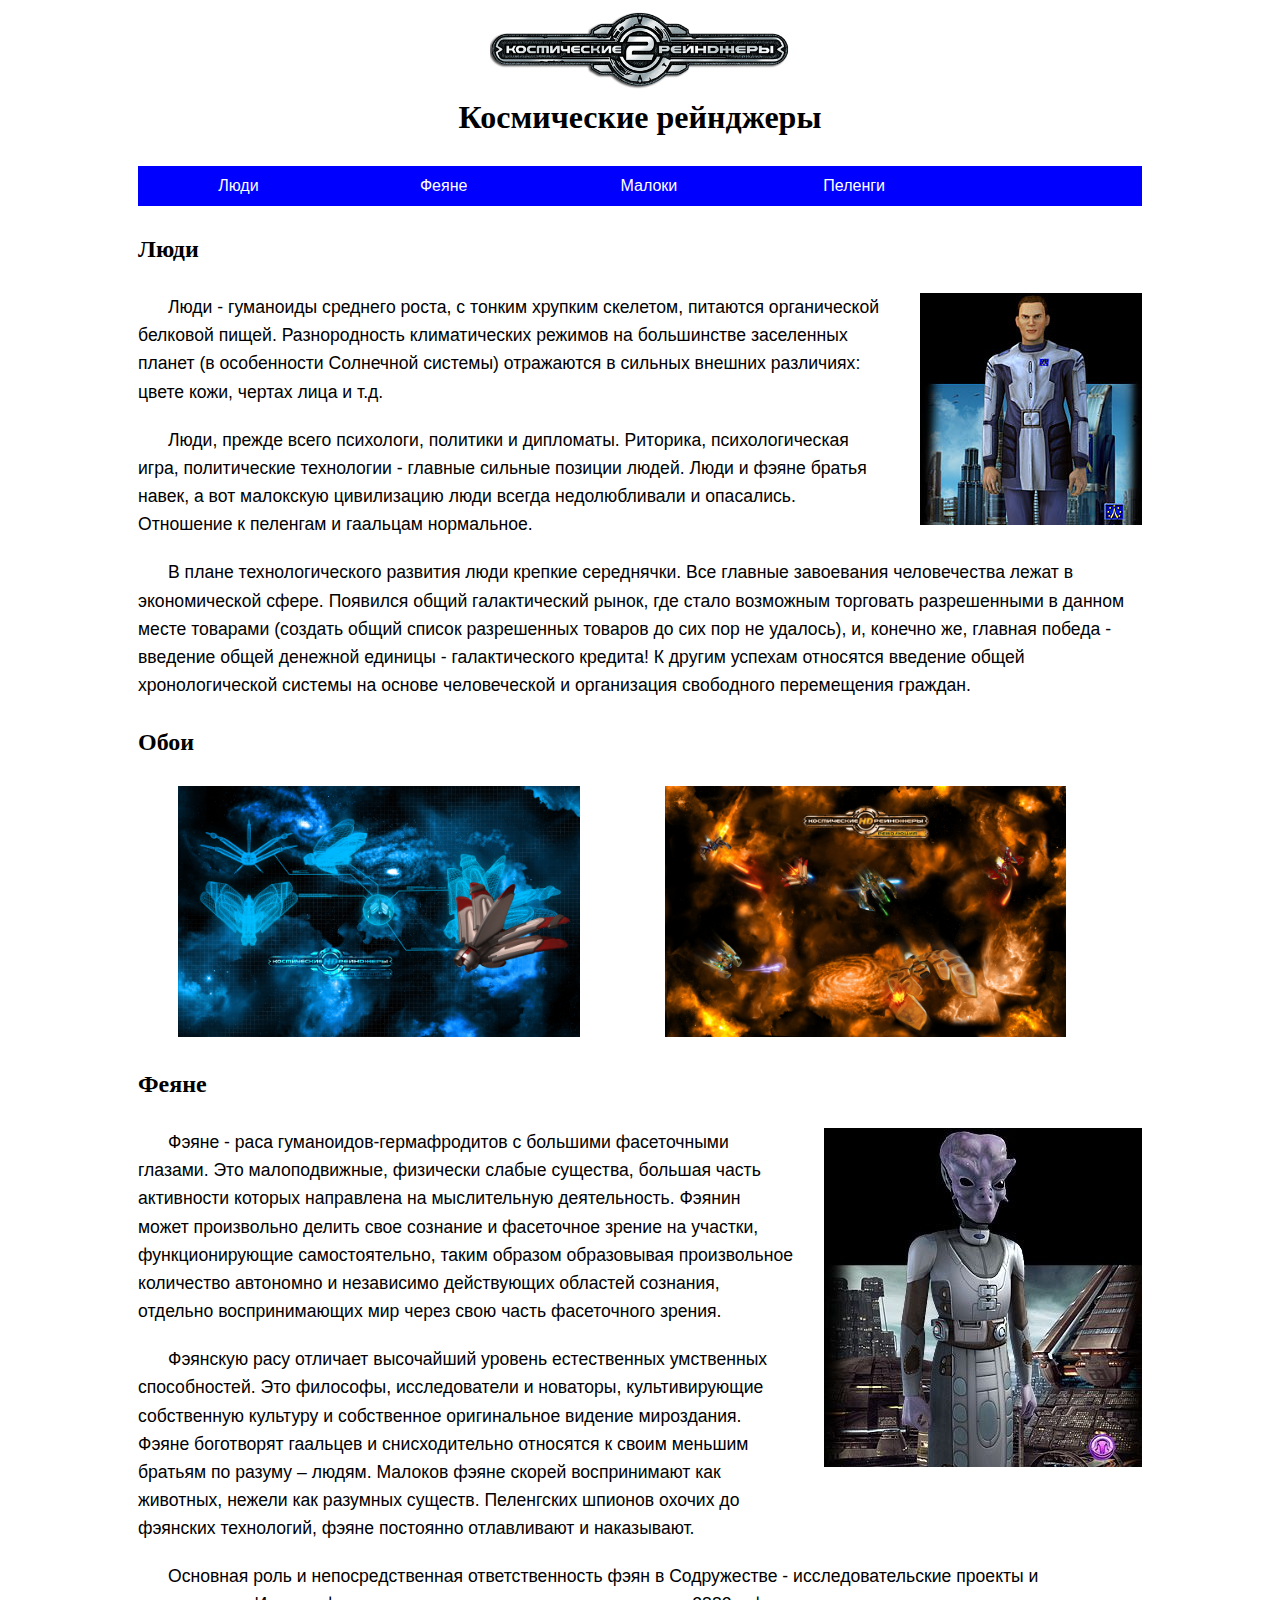
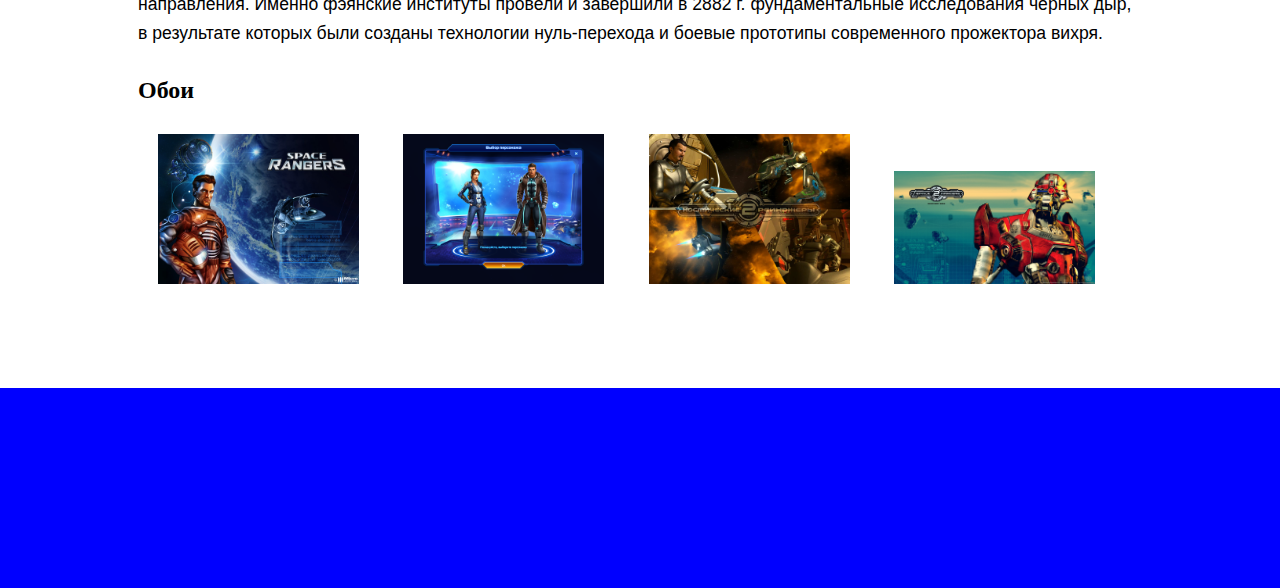
<file: task_4_1/index.html>
<!DOCTYPE html>
<html lang="ru">
<head>
	<meta charset="UTF-8">
	<title>Космические рейнджеры</title>
	<link rel="stylesheet" href="css/css.css">
	<meta name="viewport" content="width=device-width, initial-scale=1.0">
</head>
<body>
<div class="wrap">
	<div class="header">
		<img src="images/logo.png" alt="" id="logo">
		<h1 id="site-title">Космические рейнджеры</h1>
	</div>
	<div class="nav">
		<ul>
			<li>Люди</li>
			<li>Феяне</li>
			<li>Малоки</li>
			<li>Пеленги</li>
		</ul>
	</div>
	<div class="main">
		<h2>Люди</h2>
		<img src="images/races_human.jpg" alt="" class="simple">
		<p>Люди - гуманоиды среднего роста, с тонким хрупким скелетом, питаются органической белковой пищей. Разнородность климатических режимов на большинстве заселенных планет (в особенности Солнечной системы) отражаются в сильных внешних различиях: цвете кожи, чертах лица и т.д.</p>
		<p>Люди, прежде всего психологи, политики и дипломаты. Риторика, психологическая игра, политические технологии - главные сильные позиции людей. Люди и фэяне братья навек, а вот малокскую цивилизацию люди всегда недолюбливали и опасались. Отношение к пеленгам и гаальцам нормальное.</p>
		<p>В плане технологического развития люди крепкие середнячки. Все главные завоевания человечества лежат в экономической сфере. Появился общий галактический рынок, где стало возможным торговать разрешенными в данном месте товарами (создать общий список разрешенных товаров до сих пор не удалось), и, конечно же, главная победа - введение общей денежной единицы - галактического кредита! К другим успехам относятся введение общей хронологической системы на основе человеческой и организация свободного перемещения граждан.</p>
		<h2>Обои</h2>
		<img src="images/wall02_16x10_ru.jpg" alt="" class="wall">
		<img src="images/wall03_16x10_ru.jpg" alt="" class="wall">
		
		<h2>Феяне</h2>
		<img src="images/races_fei.jpg" alt="" class="simple">
		<p>Фэяне - раса гуманоидов-гермафродитов с большими фасеточными глазами. Это малоподвижные, физически слабые существа, большая часть активности которых направлена на мыслительную деятельность. Фэянин может произвольно делить свое сознание и фасеточное зрение на участки, функционирующие самостоятельно, таким образом образовывая произвольное количество автономно и независимо действующих областей сознания, отдельно воспринимающих мир через свою часть фасеточного зрения.</p>
		<p>Фэянскую расу отличает высочайший уровень естественных умственных способностей. Это философы, исследователи и новаторы, культивирующие собственную культуру и собственное оригинальное видение мироздания. Фэяне боготворят гаальцев и снисходительно относятся к своим меньшим братьям по разуму – людям. Малоков фэяне скорей воспринимают как животных, нежели как разумных существ. Пеленгских шпионов охочих до фэянских технологий, фэяне постоянно отлавливают и наказывают.</p>
		<p>Основная роль и непосредственная ответственность фэян в Содружестве - исследовательские проекты и направления. Именно фэянские институты провели и завершили в 2882 г. фундаментальные исследования черных дыр, в результате которых были созданы технологии нуль-перехода и боевые прототипы современного прожектора вихря.</p>	
		
		<h2>Обои</h2>
		<img src="images/12010177495.jpg" alt="" class="wall4">
		<img src="images/r1.png" alt="" class="wall4">
		<img src="images/Judge_HaMMer.jpg" alt="" class="wall4">
		<img src="images/index.jpeg" alt="" class="wall4">
	</div><!--.main-->
</div><!--.wrap-->	
	<div class="footer"></div>
</body>
</html>
</file>
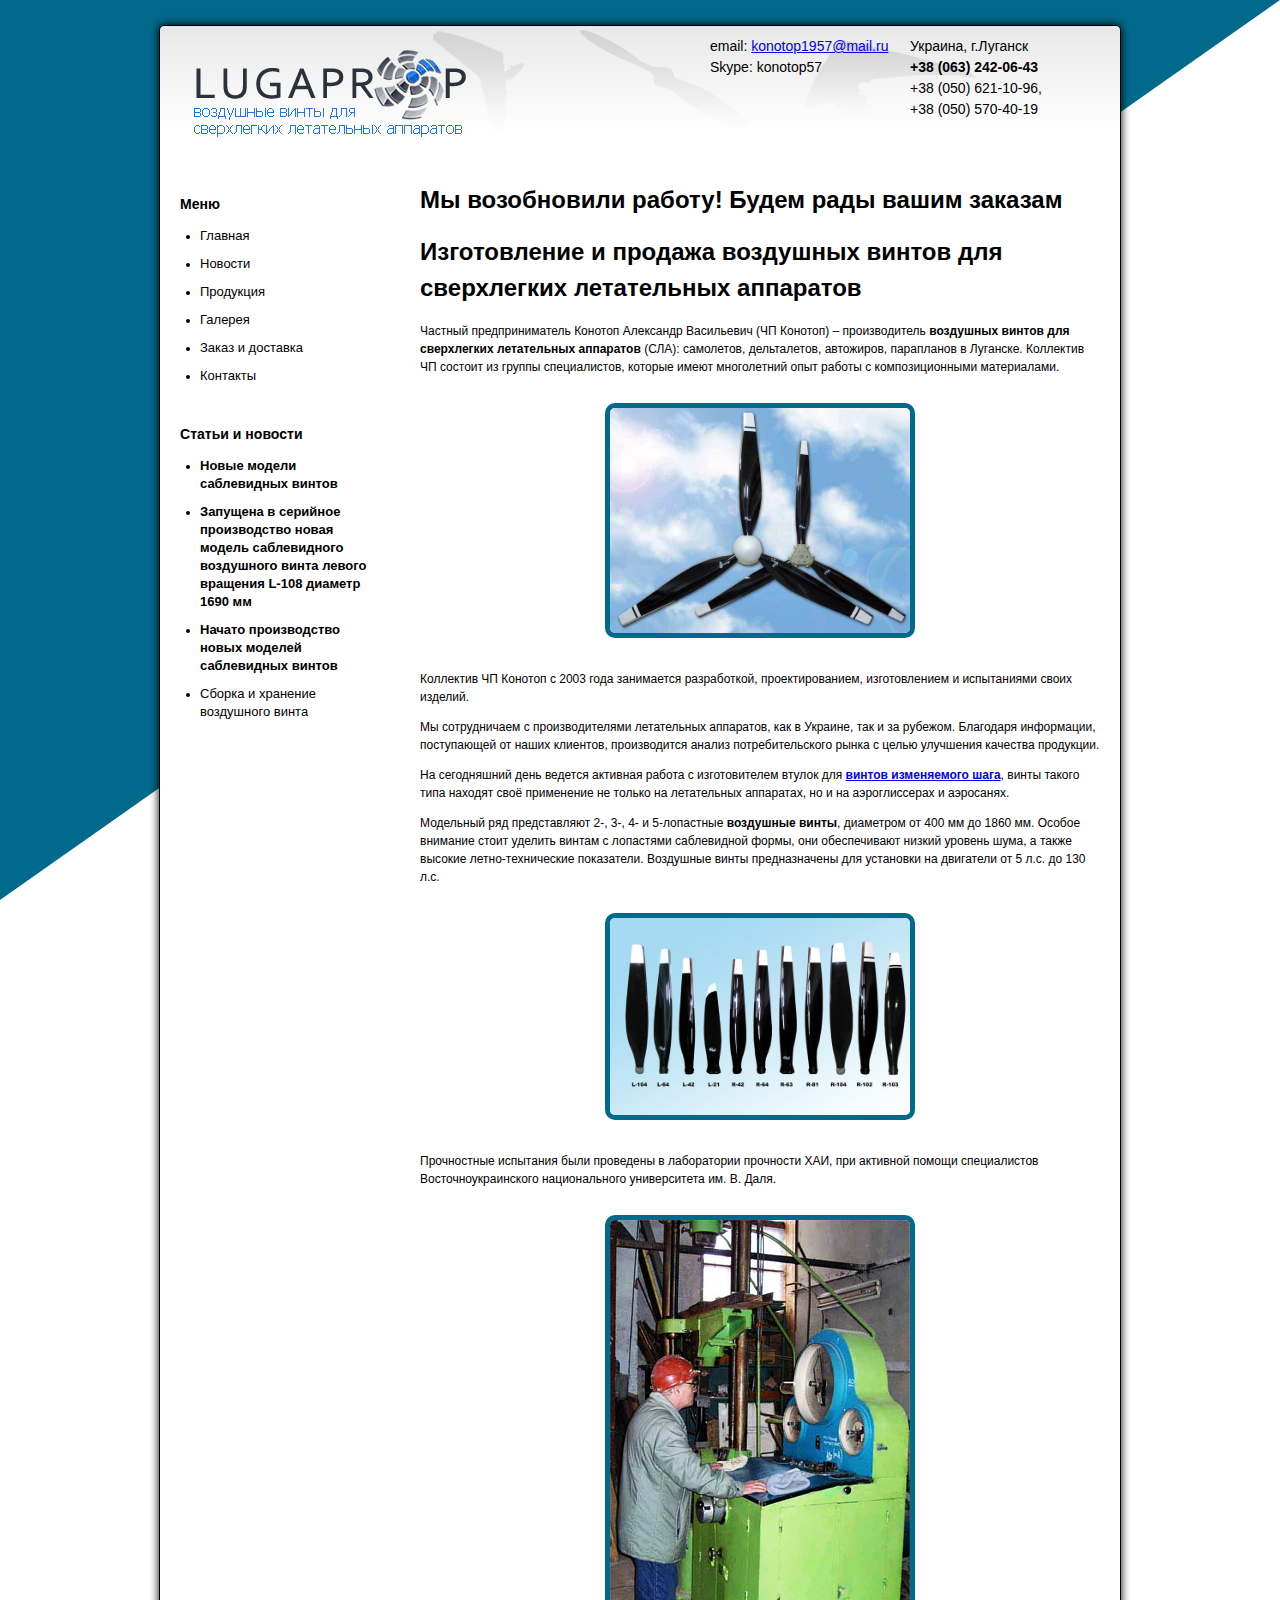
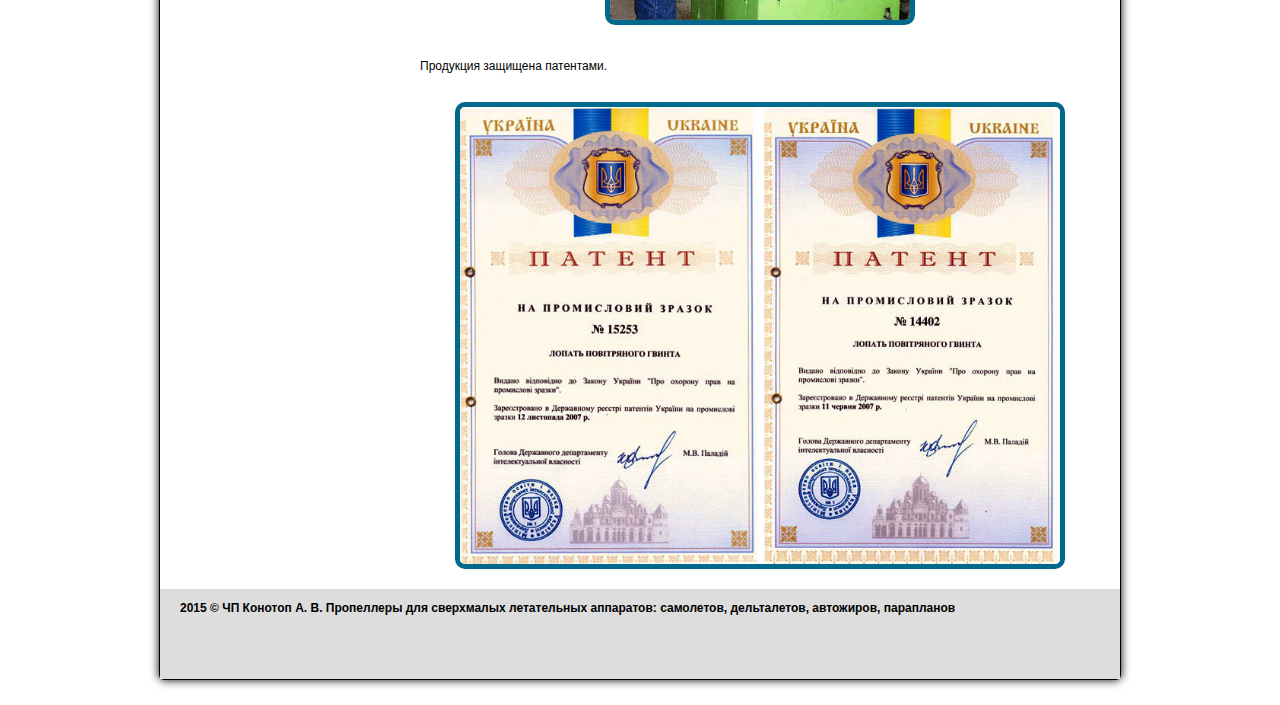
<file: task_4_2/index.html>
<!DOCTYPE html>
<html lang="ru">
  <head>
    <meta charset="UTF-8" >
    <meta name="description" content="Изготовлени и продажа воздушных винтов, пропеллеров для самолетов, дельталетов, автожиров, парапланов. Луганск, патент, доставка, купить.">
    <meta name="keywords" content="воздушный винт для легких самолетов, воздушный винт для дельтапланов, винт для автожиров, винт для парапланов, пропеллер для дельтаплана, пропеллер купить, изготовление пропеллеров, пропеллер для параплана">
    <title>Воздушные винты для сверхлегких летательных аппаратов</title>
    <link rel="stylesheet" href="css/css.css" type="text/css">
    <link rel="shortcut icon" href="http://lugaprop.com.ua/favicon.ico" type="images/x-icon"> 
  </head>

<body class="lgp">
  <div id="wrapper">
    <header>
       <a href="/" title="На главную"><img src="images/logo.png" alt="Воздушные винты для сверхлегких летательных аппаратов" class="logo"></a>
      <div class="contacts">
        <div id="id1">
          email: <a href="mailto:konotop1957@mail.ru" target="_top">konotop1957@mail.ru</a><br>
          Skype: konotop57
        </div>
        <div id="id2">
          Украина, г.Луганск<br>
          <strong>+38&nbsp;(063)&nbsp;242-06-43</strong><br> +38&nbsp;(050)&nbsp;621-10-96,<br> +38&nbsp;(050)&nbsp;570-40-19
        </div>
      </div>     
    </header>
    <main>
    <span class="clearfloat"></span>
     <div id="mainContent">
      <h1>Мы возобновили работу! Будем рады вашим заказам</h1>
      <h1>Изготовление и продажа воздушных винтов для сверхлегких летательных аппаратов</h1>
      <p>
        Частный предприниматель Конотоп Александр Васильевич (ЧП Конотоп) – производитель <strong>воздушных винтов для сверхлегкиx летательных аппаратов</strong> (СЛА): самолетов, дельталетов, автожиров, парапланов в Луганске. Коллектив ЧП состоит из группы специалистов, которые имеют многолетний опыт работы с композиционными материалами. 
      </p>
      <div class="center">
        <a href="images/prop1.jpg" rel="lightbox"><img src="images/prop1.jpg"  alt="Воздушные винты из композитных материалов" class="bordered w300"></a>
      </div>
      <p>Коллектив ЧП Конотоп с 2003 года занимается разработкой, проектированием, изготовлением и испытаниями своих изделий.</p>
      <p>Мы сотрудничаем с производителями летательных аппаратов, как в Украине, так и за рубежом. Благодаря информации, поступающей от наших клиентов, производится анализ потребительского рынка с целью улучшения качества продукции.</p> 
      <p>На сегодняшний день ведется активная работа с изготовителем втулок для <strong><a href="http://lugaprop.com.ua/goods.php" title="Смотреть продукцию">винтов изменяемого шага</a></strong>, винты такого типа находят своё применение не только на летательных аппаратах, но и на аэроглиссерах и аэросанях.</p>
      <p>Модельный ряд представляют 2-, 3-, 4- и 5-лопастные <strong>воздушные винты</strong>, диаметром от 400 мм до 1860 мм. Особое внимание стоит уделить винтам с лопастями саблевидной формы, они обеспечивают низкий уровень шума, а также высокие летно-технические показатели.  Воздушные винты предназначены для установки на двигатели от 5 л.с. до 130 л.с. </p>
      <div class="center"><a href="images/prop2.jpg" rel="lightbox"><img class="bordered w300" src="images/prop2.jpg"  alt="Изготовляемые воздушные винты" ></a></div>
      <p>Прочностные испытания были проведены в  лаборатории прочности ХАИ, при активной помощи специалистов Восточноукраинского национального университета им. В. Даля.</p>
  	  <div class="center"><a href="images/xai.jpg" rel="lightbox"><img class="bordered w300" src="images/xai.jpg"  alt="Тестирование продукции на прочность" ></a></div>
      <p>Продукция защищена патентами. </p>
  	  <div class="center"><a href="images/patent.jpg" rel="lightbox"><img class="bordered w600" src="images/patent.jpg" alt="Разработка воздушных винтов защищена патенами" ></a></div>
  	<!-- end #mainContent --></div>
  <nav id="sidebar1">
    <h3>Меню</h3>
  	<ul>
  		<li><a href="http://lugaprop.com.ua">Главная</a></li>
  		<li><a href="http://lugaprop.com.ua/news.php">Новости</a></li>
  		<li><a href="http://lugaprop.com.ua/goods.php">Продукция</a></li>
  		<li><a href="http://lugaprop.com.ua/galery.php">Галерея</a></li>
  		<li><a href="http://lugaprop.com.ua/delivery.php">Заказ и доставка</a></li>
  		<li><a href="http://lugaprop.com.ua/contact.php">Контакты</a></li>
  	</ul>
  	<h3 class="mt40">Статьи и новости</h3>
  	<ul>
    	<li><strong><a class="red" href="http://lugaprop.com.ua/news.php">Новые модели саблевидных винтов</a></strong></li>
    	<li><strong><a href="http://lugaprop.com.ua/news.php">Запущена в серийное производство новая модель саблевидного воздушного винта левого вращения L-108 диаметр 1690 мм</a></strong></li>
    	<li><strong><a href="http://lugaprop.com.ua/news.php">Начато производство новых моделей саблевидных винтов</a></strong></li>
    	<li><a href="http://lugaprop.com.ua/sborka.php">Сборка и хранение воздушного винта</a></li>
  	</ul>
  <!-- end #sidebar1 --></nav>
  	<!-- This clearing element should immediately follow the #mainContent div in order to force the #wrapper div to contain all child floats --><br class="clearfloat">
     <footer>
      <p class="f_w_bold">2015 ©  ЧП Конотоп А. В. Пропеллеры для сверхмалых летательных аппаратов: самолетов, дельталетов, автожиров, парапланов</p>
    <!-- end #footer --></footer>
  <!-- end #wrapper --></div>
<div id="overlay" ></div>
    </main>
  </body>
</html>
</file>
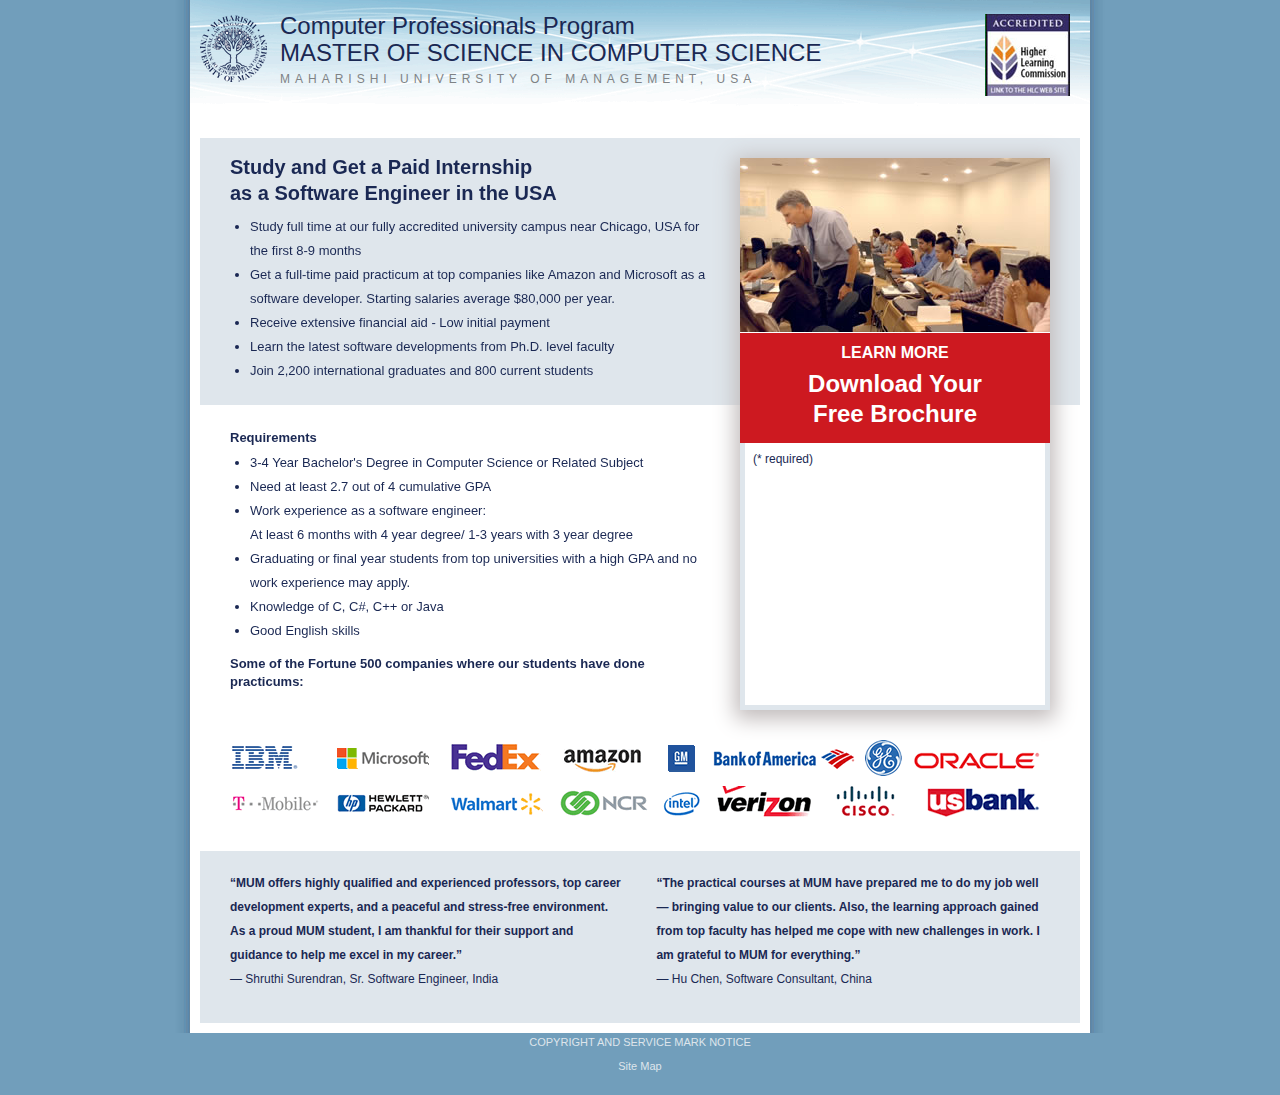
<file: task_4_5/index.html>
<!DOCTYPE html>
<html lang="en">
<head>
	<meta charset="UTF-8">
	<link rel="stylesheet" type="text/css" href="css/css.css">
	<title>Brochure Request</title>
	
</head>
<body>
	<a name="top" id="top"></a>
	<div class="wrapper">
		<div class="masthead">
			<a href="#">
				<img src="images/logo_blue.png" alt="Maharishi University of Management" width="67" height="67" id="logo">
				<img class="hinger" src="images/higher_learning_commission_logo_85.jpg">
			</a>
			 <h1>
			 	<a href="#">
			 		Computer Professionals Program<br> 
			 		<span>Master of Science in Computer Science</span>
			 	</a>
			 </h1>
			 <h2>Maharishi University of Management, USA</h2>
		</div>
		<div class="content">
			
			<div class="content_main">
				<div class="item-page" itemscope="" itemtype="https://schema.org/Article">
					<div itemprop="articleBody">
					  <div class="form">
					   <img src="images/class-photo.jpg" alt="" width="310" height="174" style="display:block;">
					    <div class="call"><p>Learn more</p><h4>Download Your<br>Free Brochure</h4></div>
					    <div class="brochure">
					    	<p><span>(* required)</span></p><iframe width="290px" height="220px" frameborder="0" scrolling="no" src="https://pages.icpro.co/LandingPages/LandingPage.ashx?embeddedIdentifier=460|33C258|522C|1B4|21118621" webkitallowfullscreen="" mozallowfullscreen="" allowfullscreen=""></iframe> 
					    </div> 
					  </div>
					  <div class="main">
					  	<div class="highlight">
					  		<h1 class="desktop">Study and Get a Paid Internship<br> as a Software Engineer in the USA</h1>
					  		<ul> 
					  			<li>
					  				Study full time at our fully accredited university campus near Chicago, USA for the first 8-9 months
					  			</li> 
					  			<li>
					  				Get a full-time paid practicum at top companies like Amazon and Microsoft as a software developer. Starting salaries average $80,000 per year.
					  			</li>
					  			 <li>Receive extensive financial aid - Low initial payment</li> 
					  			 <li>Learn the latest software developments from Ph.D. level faculty</li> 
					  			 <li>Join 2,200 international graduates and 800 current students </li> 
					  		</ul> 
					  	</div>
					  	<div class="margin">
					  		<h4>Requirements</h4>
					  		<ul> 
					  			<li>3-4 Year Bachelor's Degree in Computer Science or Related Subject</li> 
					  			<li>Need at least 2.7 out of 4 cumulative GPA</li> 
					  			<li>Work experience as a software engineer: <br> At least 6 months with 4 year degree/ 1-3 years with 3 year degree</li> 
					  			<li>Graduating or final year students from top universities with a high GPA and no work experience may apply.</li>
					  			<li>Knowledge of C, C#, C++ or Java</li> 
					  			<li>Good English skills</li> 
					  		</ul>
					  		<div class="companies">
					  			<h4>Some of the Fortune 500 companies where our students have done practicums:</h4>
					  			<img class="desktop" src="images/company-logos.png" width="811" height="87" alt=""> 
					  			<img class="mobile" src="images/company-logos-mobile.png" alt=""> 
					  		</div>
					  	</div>
					  		<div class="quotes highlight"><p><strong>“MUM offers highly qualified and experienced professors, top career development experts, and a peaceful and stress-free environment. As a proud MUM student, I am thankful for their support and guidance to help me excel in my career.” </strong><br> — Shruthi Surendran, Sr. Software Engineer, India </p><p><strong>“The practical courses at MUM have prepared me to do my job well — bringing value to our clients. Also, the learning approach gained from top faculty has helped me cope with new challenges in work. I am grateful to MUM for everything.” </strong><br> — Hu Chen, Software Consultant, China </p></div>
					   </div>
					</div>
				</div>
			</div>
		</div>
	</div>
	<p class="copyright desktop"><a href="#">Copyright and Service Mark Notice</a></p>
	<p class="sitemap"><a href="#">Site Map</a></p>
</body>
</html>
</file>
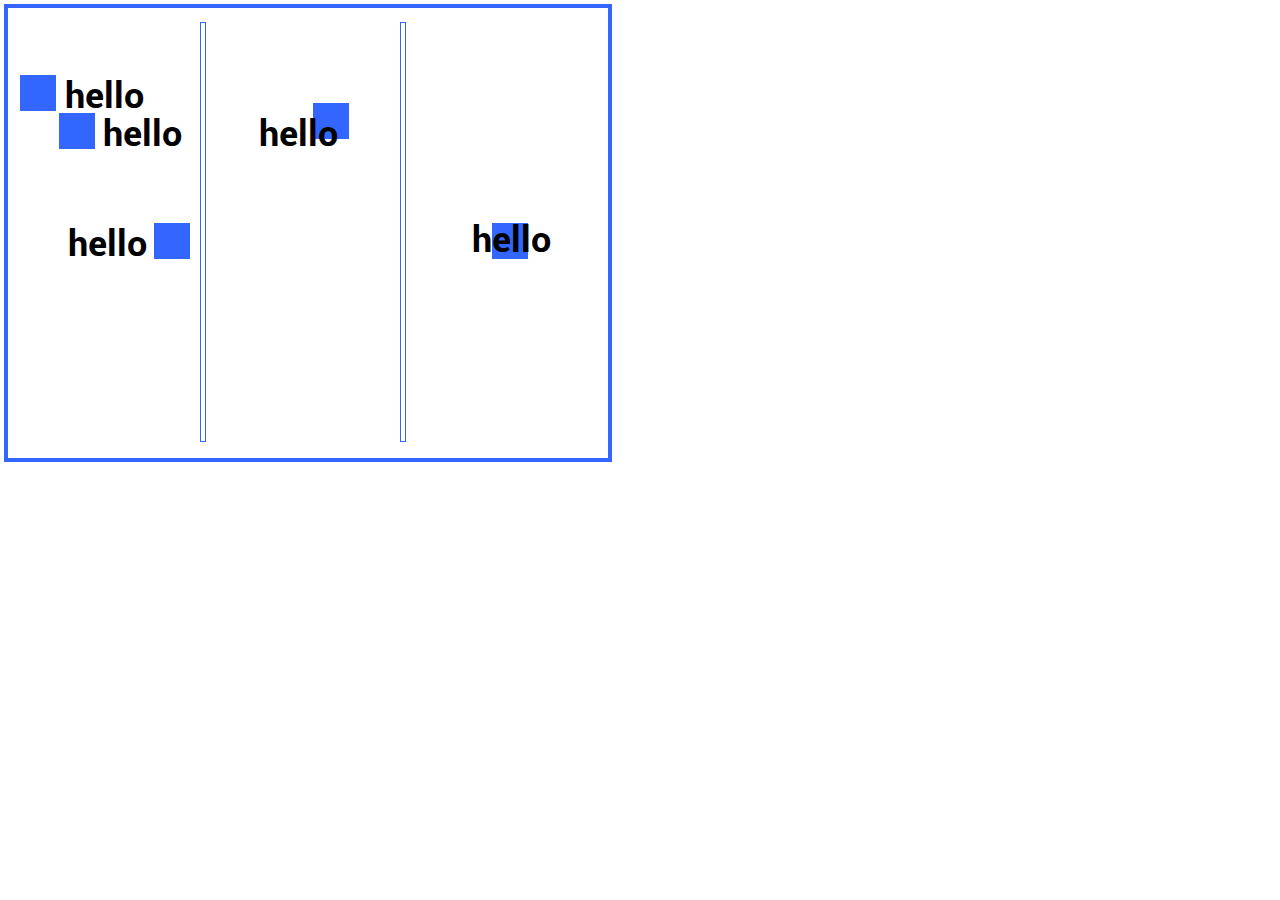
<file: task_4_4/task_4_4_1/index.html>
<!DOCTYPE html>
<html lang="en">
<head>
	<meta charset="UTF-8">
	<title>Document</title>
	<link rel="stylesheet" type="text/css" href="css/css.css"/>
</head>
<body>
	<div class="wrap">
		<table class="tabl_1"></table>
		<table class="tabl_2"></table>
		<div class="kvadrat1"></div>
		<div class="text1">hello<div>
		<div class="kvadrat2"></div>
		<div class="text2">hello<div>
		<div class="kvadrat3"></div>
		<div class="text3">hello<div>
		<div class="kvadrat4"></div>
		<div class="text4">hello<div>
		<div class="kvadrat5"></div>
		<div class="text5">hello<div>
	</div>
</body>
</html>
</file>
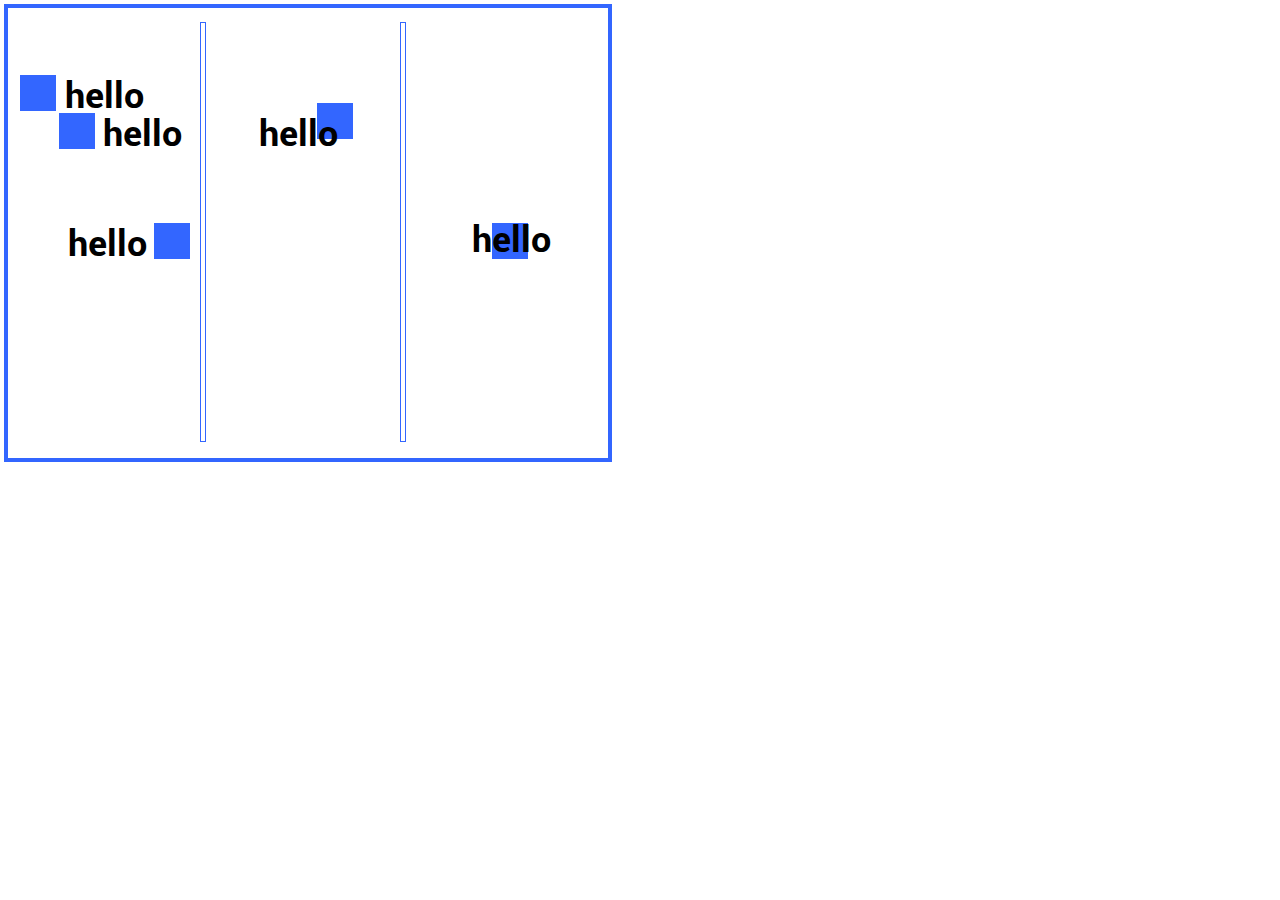
<file: task_4_4/task_4_4_4/index.html>
<!DOCTYPE html>
<html lang="en">
<head>
	<meta charset="UTF-8">
	<title>Document</title>
	<link rel="stylesheet" type="text/css" href="css/css.css"/>
</head>
<body>
	<div class="wrap">
		<div class="kvadrat1"></div>
		<div class="text1">hello<div>
		<div class="kvadrat2"></div>
		<div class="text2">hello<div>
		<div class="kvadrat3"></div>
		<div class="text3">hello<div>
		<table class="tabl_1"></table>
		<div class="kvadrat4"></div>
		<div class="text4">hello<div>
		<table class="tabl_2"></table>
		<div class="kvadrat5"></div>
		<div class="text5">hello<div>
	</div>
</body>
</html>
</file>
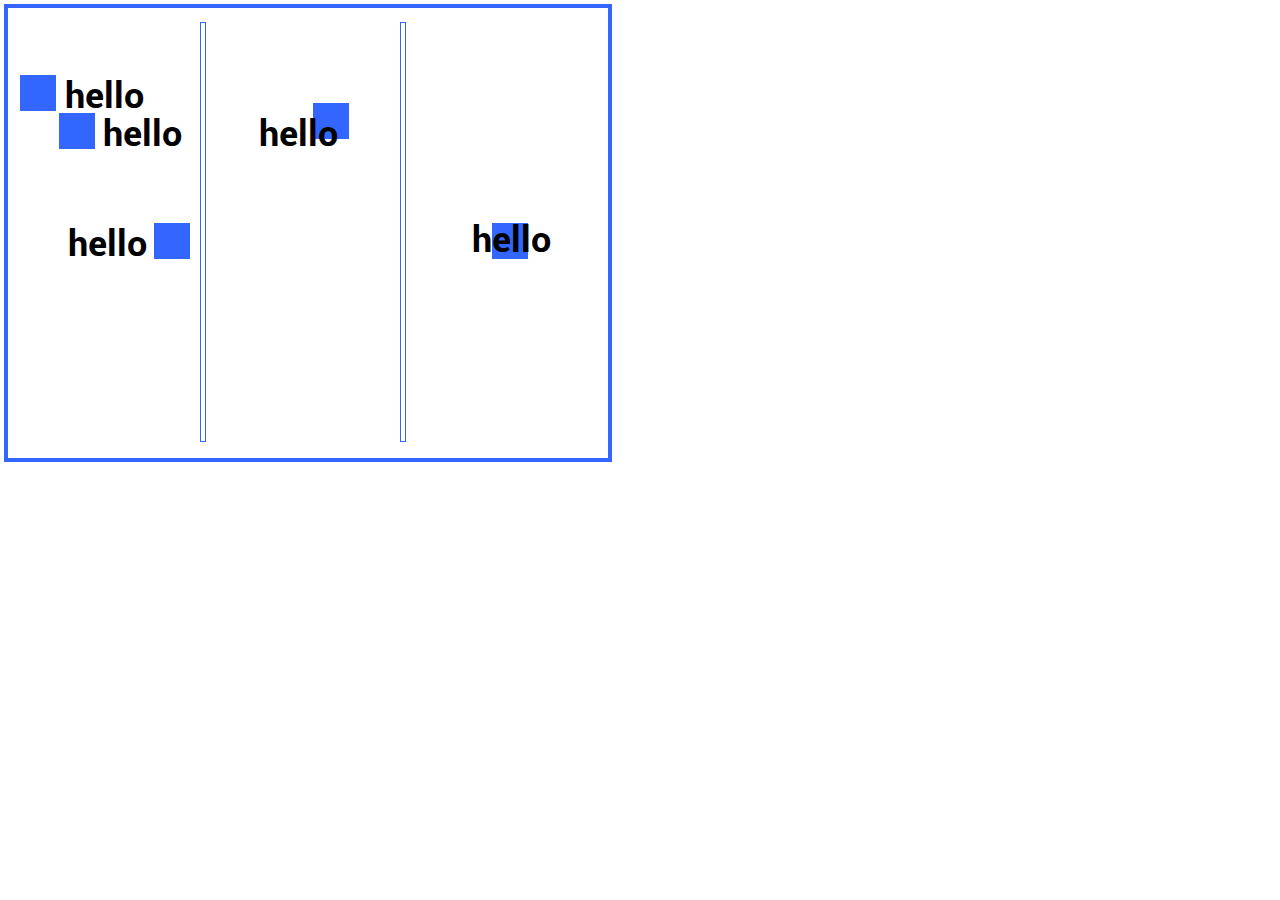
<file: task_4_4/task_4_4_5/index.html>
<!DOCTYPE html>
<html lang="en">
<head>
	<meta charset="UTF-8">
	<title>Document</title>
	<link rel="stylesheet" type="text/css" href="css/css.css"/>
</head>
<body>
	<div class="wrap">
		<div class="block1">
			<div class="kvadrat1"></div>
			<div class="text1">hello<div>
		</div>
		<div class="block2">
			<div class="kvadrat2"></div>
			<div class="text2">hello<div>
		</div>
		<div class="block3">
			<div class="kvadrat3"></div>
			<div class="text3">hello<div>
		</div>
		<table class="tabl_1"></table>
		<div class="block4">
			<div class="kvadrat4"></div>
			<div class="text4">hello<div>
		</div>
		<table class="tabl_2"></table>
		<div class="block5">
			<div class="kvadrat5"></div>
			<div class="text5">hello<div>
		</div>
	</div>
</body>
</html>
</file>
<file: task_4_1/css/css.css>
* {
	margin: 0;
	padding: 0;
	box-sizing: border-box;
}
html {
	font-family: Tahoma, sans-serif;
	font-size: 100%; 
}
h1, h2, h3, h4, h5, h6 {
	font-family: Georgia, serif;
}
.wrap {
	max-width: 1200px;
	width: 80%;
	margin: 0 auto;
	/*background: pink;*/
	padding: 0 10px 50px 10px;
}
#logo {
	display: block;
	margin: 10px auto;
	width: 300px;
}
.header {
	overflow: hidden;
}
#site-title {
	text-align: center;
	margin-bottom: 30px;
}
.nav {
	height: 40px;
	width: 100%;
	background-color: blue;
}
.nav ul li {
	display: inline-block;
	color: #fff;
	height: 40px;
	width: 20%;
	text-align: center;
	line-height: 40px;
}
.main h1, .main h2, .main h3 {
	margin: 30px 0;
}
.simple {
	float: right;
	margin: 0 0 30px 30px;
}
p{
	font-size: 1.1rem;
	line-height: 160%;
	text-indent: 30px;
	margin: 20px 0;
}
.wall {
	width: 40%;
	margin: 0 4%;
}
.wall4 {
	width: 20%;
	margin: 0 2%;
}
.footer{
	min-height: 200px;
	width: 100%;
	background: blue;
margin-top: 50px;
}
</file>
<file: task_4_2/css/css.css>
@charset "utf-8";
body  {
	background-size: 100% 100%;
	font-family: 'Open Sans', sans-serif;
	font-size: 12px;
	font-style: normal;
	line-height: 150%;
	font-weight: normal;
	font-variant: normal;
	background-attachment: fixed;
	background-color: #FFF;
	background-image: url(../images/strip.png);
	background-repeat: no-repeat;
	background-position: 0px 0px;
	text-align: left;
	
}
.lgp #wrapper { 
	width: 960px;  
	background-image:url(../images/header-bg.png);
	background-repeat:repeat-x;
	border-radius: 5px 5px 5px 5px;
	box-shadow: 0 0 10px;
	background-color: #FFFFFF;
	margin: 25px auto; 
	border: 1px solid #000000;
	text-align: left; 
} 
.lgp #header { 
	height:120px;
	float:left;
	width:100%;
	margin-bottom:40px;
	
} 
.lgp #header h1 {
	margin: 0; 
	background-attachment: fixed;
	background-repeat: no-repeat;
	height: 100px;
	padding-top: 10px;
	padding-right: 0;
	padding-bottom: 10px;
	padding-left: 0;
	
}
#sidebar1 a {
color:#000;
}
#sidebar1 a:hover {
text-decoration:underline;
font-size:14px;
}
.lgp #sidebar1 {
	float: left; 
	width: 200px; 
	padding: 15px 10px 15px 20px;
}
.lgp #sidebar1 ul  {
	margin: 0px;
	padding-left: 20px;
	line-height: 150%;
}
.lgp #sidebar1 ul  li {
margin:10px 0;
}
.lgp #sidebar1 ul  li a {
	color:#000;
	font-size:13px;
	text-decoration:none;
}
.lgp #sidebar1 ul  li a:hover {
	color:#000;
	/* font-size:14px; */
	text-decoration:underline;
}
.lgp #mainContent { 
	width:680px;
	padding: 0 20px; 
	float:right;
} 
.lgp footer { 
	padding: 0 10px 0 20px; 
	background:#DDDDDD; 
	
	height:90px;
} 
.lgp footer p {
	margin: 0; 
	padding: 10px 0; 
}
.lgp footer a {
color:black;
text-decoration:none;
}
.lgp footer a :hover {
color:black;
text-decoration:underline;
}

.fltrt { 
	float: right;
	margin-left: 8px;
}
.fltlft { 
	float: left;
	margin-right: 8px;
}
.clearfloat { 
	clear:both;
    height:0;
    font-size: 1px;
    line-height: 0px;
}
.lgp #wrapper #header img {
	margin: 10px;
}
.logo {
	margin: 10px;
	float: left;
	height: 100px;
	width: 300px;
}
.contacts {
  width: 400px;
  height: 100px;
  margin: 10px;
  float: right;
  line-height: 21px;
  font-size: 14px;
}
.logo {
width:300px;
height:100px;
padding:10px;
float:left;
}
h1 {
	line-height:150%;
}
.bordered {
	margin:15px;
	border-radius:10px;
	border:5px solid #00698c;
}
.clearfix {
	width:500px;
	height:2px;
	float:none;
}
.en-markup-crop-options {
    top: 18px !important;
    left: 50% !important;
    margin-left: -100px !important;
    width: 200px !important;
    border: 2px rgba(255,255,255,.38) solid !important;
    border-radius: 4px !important;
}

.en-markup-crop-options div div:first-of-type {
    margin-left: 0px !important;
}
.red{
	color: red;
}
#id1{
	width: 180px;
	float: left;
	padding-right: 20px;
}
#id2{
	width: 200px;
	float: left;
}
.center{
	text-align: center;
}
.w300{
	width: 300px;
}
.w600{
	width: 600px;
}
.mt40{
	margin-top:40px;
}
.f_w_bold{
	font-weight:bold;
}

#overlay{
	visibility: hidden;
	opacity: 0;
}
</file>
<file: task_4_5/css/css.css>
body{
	background:url(../images/background.jpg) repeat;
	margin:0px;
	padding:0px
}
.wrapper{
	background:url(../images/wrapper.jpg) repeat-y;
	margin:0px auto;
	width:900px;
	padding-right:15px;
	padding-left:15px;
	position:relative
}
.masthead{
	height:126px;
	position:relative;
	width:800px;
	background:url(../images/masthead.png) no-repeat;
	padding-right:10px;
	padding-left:90px;
	padding-top:12px
}
.masthead h1{
	font:normal 24px/27px sans-serif;
	color:#1a2853;
	margin:0px 0px 4px;
	padding:0px
}
.masthead h1 a{
	color:#1a2853;
	text-decoration:none
}
.masthead h1 span{
	text-transform:uppercase
}
.masthead h2{
	font:normal 12px/19px sans-serif;
	color:#7e8285;
	margin:0px;
	padding:0px;
	text-transform:uppercase;
	letter-spacing:5px
}
.masthead img#logo{
	display:block;
	position:absolute;
	left:10px;
	top:15px
}
.content{
	padding-right:10px;
	padding-left:10px;
	overflow:hidden
}
.mobile,.content .content_main .mobile{
	display:none
}
.content .content_main h1{
	font:bold normal 18px/26px Verdana,sans-serif;
	color:#1a2853;
	margin:0px 0px 9px;
	padding:0px
}
.content .content_main p{
	font:12px/20px Verdana,Arial,Helvetica,sans-serif;
	color:#1a2853;
	margin:0px 0px 12px 0px;
	padding:0px
}
.content .content_main ul{
	font:12px/20px Verdana,Arial,Helvetica,sans-serif;
	color:#1a2853;
	margin:0px 0px 12px;
	padding:0px 0px 0px 20px
}
.content .content_main h4{
	font:bold 13px/18px Verdana,Arial,Helvetica,sans-serif;
	color:#1a2853;
	margin:0px 0px 4px;
	padding:0px
}
.hinger {
    position: absolute;
    top: 14px;
    left: 795px;
}
.content{
	padding-bottom: 10px;
	position:relative;
	overflow:visible;
	background-color:#fff
}
.content .content_main h1{
	font-size:20px;
	padding-top:6px
}
.content .content_main .highlight{
	background-color:#DFE6EC;
	padding:10px 30px;
	margin:0 0 24px
}
.content .content_main .margin{
	margin:0 30px
}
.content .content_main .main ul{
	font-size:13px;
	line-height:24px
}
.form{
	float:right;
	width:300px!important;
	height:auto;
	margin:20px 30px 30px 30px;
	-webkit-box-shadow:0px 4px 20px 5px #C1BBBB;
	box-shadow:0px 4px 20px 5px #C1BBBB;
	border:5px solid #DFE6EC;
	background-color:#fff
}
.form img{
	margin:-5px 0 0 -5px
}
.form .call{
	background-color:#CD1920;
	margin:0 -5px;
	color:#fff;
	padding:10px 0;
	border-top:1px solid #fff
}
.form .call p,.form .call h4{
	color:#fff;
	text-align:center;
	font-weight:bold
}
.form .call p{
	text-transform:uppercase;
	font-size:16px;
	margin-bottom:6px
}
.form .call h4{
	font-size:24px;
	line-height:30px
}
.form .brochure iframe{
	padding-left:8px
}
.form .brochure p span{
	display:block;
	padding-left:8px;
	margin-top:6px
}
.main .quotes.highlight{
	overflow:hidden;
	padding:20px 30px;
	margin:20px 0 0
}
.main .quotes p{
	float:left;
	width:48%;
	font-size:12px;
	line-height:24px
}
.main .quotes p+p{
	margin-left:4%
}
p.sitemap{
	font:11px/18px Verdana,Arial,Helvetica,sans-serif;
	text-align:center;
	margin:0px;
	padding:6px 0px 20px
}
p.sitemap a{
	color:#DEE5EB;
	text-decoration:none
}
p.copyright{
	font:11px/18px Verdana,Arial,Helvetica,sans-serif;
	text-align:center;
	text-transform:uppercase;
	margin:0px;
	padding:0px
}
p.copyright a{
	color:#DEE5EB;
	text-decoration:none
}
</file>
<file: task_4_4/task_4_4_1/css/css.css>
body {
    display: block;
    margin: 4px;
}
@font-face {
    font-family: Roboto; 
    src: url(..//fonts/Roboto-Bold.ttf); 
   }
.wrap{
    height: 450px;
    width:600px ;
    border: 4px solid #3366ff;
    font-family: Roboto;
    font-size: 36px;
    color: #000
}
.tabl_1, .tabl_2,.kvadrat1, .text1, .kvadrat2, .text2, .kvadrat3, .text3, .kvadrat4, .text4, .kvadrat5, .text5{
    position: absolute;
}
.kvadrat1 {
    top: 75px;
    left: 20px;
    height: 36px;
    width: 36px;
    background-color: #3366ff;
}
.text1 {
    top: 70px;
    left: 65px;
}
.tabl_1 {
    border: 1px solid #3366ff;
    width: 1px;
    height: 420px;
    top: 22px;
    left: 200px;
}
.tabl_2 {
    border: 1px solid #3366ff;
    width: 1px;
    height: 420px;
    top: 22px;
    left: 400px;
}
.kvadrat2 {
    top: 43px;
    left: -6px;
    height: 36px;
    width: 36px;
    background-color: #3366ff;
}
.text2 {
    top: 38px;
    left: 38px;
}
.kvadrat3 {
    top: 115px;
    left: 51px;
    height: 36px;
    width: 36px;
    background-color: #3366ff;
}
.text3 {
    top: 110px;
    left: -35px;
}
.kvadrat4 {
    top: -115px;
    left: 245px;
    height: 36px;
    width: 36px;
    background-color: #3366ff;
}
.text4 {
    top: -110px;
    left: 191px;
}
.kvadrat5 {
    top: 115px;
    left: 233px;
    height: 36px;
    width: 36px;
    background-color: #3366ff;
}
.text5 {
    top: 106px;
    left: 213px;
}
</file>
<file: task_4_4/task_4_4_4/css/css.css>
body {
    display: block;
    margin: 4px;
}
@font-face {
    font-family: Roboto; 
    src: url(..//fonts/Roboto-Bold.ttf); 
   }
.wrap{
    height: 450px;
    width:600px ;
    border: 4px solid #3366ff;
    font-family: Roboto;
    font-size: 36px;
    color: #000
}
.tabl_1, .tabl_2,.kvadrat1, .text1, .kvadrat2, .text2, .kvadrat3, .text3, .kvadrat4, .text4, .kvadrat5, .text5{
    float: left;
}
.kvadrat1 {
    margin-top: 67px;
    margin-left: 12px;
    height: 36px;
    width: 36px;
    background-color: #3366ff;
}
.text1 {
    margin-top: -41px;
    margin-left: 57px;
}
.tabl_1 {
    border: 1px solid #3366ff;
    width: 1px;
    height: 420px;
    margin-top: -244px;
    margin-left: 132px;
}
.tabl_2 {
    border: 1px solid #3366ff;
    width: 1px;
    height: 420px;
    margin-top: -134px;
    margin-left: 141px;
}
.kvadrat2 {
    margin-top: -5px;
    margin-left: -6px;
    height: 36px;
    width: 36px;
    background-color: #3366ff;
}
.text2 {
    margin-top: -41px;
    margin-left: 38px;
}
.kvadrat3 {
    margin-top: 67px;
    margin-left: 51px;
    height: 36px;
    width: 36px;
    background-color: #3366ff;
}
.text3 {
    margin-top: -41px;
    margin-left: -35px;
}
.kvadrat4 {
    margin-top: -163px;
    margin-left: 111px;
    height: 36px;
    width: 36px;
    background-color: #3366ff;
}
.text4 {
    margin-top: -334px;
    margin-left: 191px;
}
.kvadrat5 {
    margin-top: -219px;
    margin-left: 233px;
    height: 36px;
    width: 36px;
    background-color: #3366ff;
}
.text5 {
    margin-top: -228px;
    margin-left: 213px;
}
</file>
<file: task_4_4/task_4_4_5/css/css.css>
body {
    display: block;
    margin: 4px;
}
@font-face {
    font-family: Roboto; 
    src: url(..//fonts/Roboto-Bold.ttf); 
   }
.wrap{
    height: 450px;
    width:600px ;
    border: 4px solid #3366ff;
    font-family: Roboto;
    font-size: 36px;
    color: #000
}
.block1, .block2, .block3, .block4, .block5{
     display: inline-block;
}
.kvadrat1 {
    margin-top: 67px;
    margin-left: 12px;
    height: 36px;
    width: 36px;
    background-color: #3366ff;
}
.text1 {
    margin-top: -41px;
    margin-left: 57px;
}
.tabl_1 {
    border: 1px solid #3366ff;
    width: 1px;
    height: 420px;
    margin-top: -244px;
    margin-left: 132px;
}
.tabl_2 {
    border: 1px solid #3366ff;
    width: 1px;
    height: 420px;
    margin-top: -134px;
    margin-left: 141px;
}
.kvadrat2 {
    margin-top: -5px;
    margin-left: -6px;
    height: 36px;
    width: 36px;
    background-color: #3366ff;
}
.text2 {
    margin-top: -41px;
    margin-left: 38px;
}
.kvadrat3 {
    margin-top: 67px;
    margin-left: 51px;
    height: 36px;
    width: 36px;
    background-color: #3366ff;
}
.text3 {
    margin-top: -41px;
    margin-left: -35px;
}
.kvadrat4 {
    margin-top: -339px;
    margin-left: 245px;
    height: 36px;
    width: 36px;
    background-color: #3366ff;
}
.text4 {
    margin-top: -31px;
    margin-left: 191px;
}
.kvadrat5 {
    position: absolute;
    margin-top: -257px;
    margin-left: 233px;
    height: 36px;
    width: 36px;
    background-color: #3366ff;
}
.text5 {
    margin-top: -266px;
    margin-left: 213px;
    position: absolute;
}
</file>
